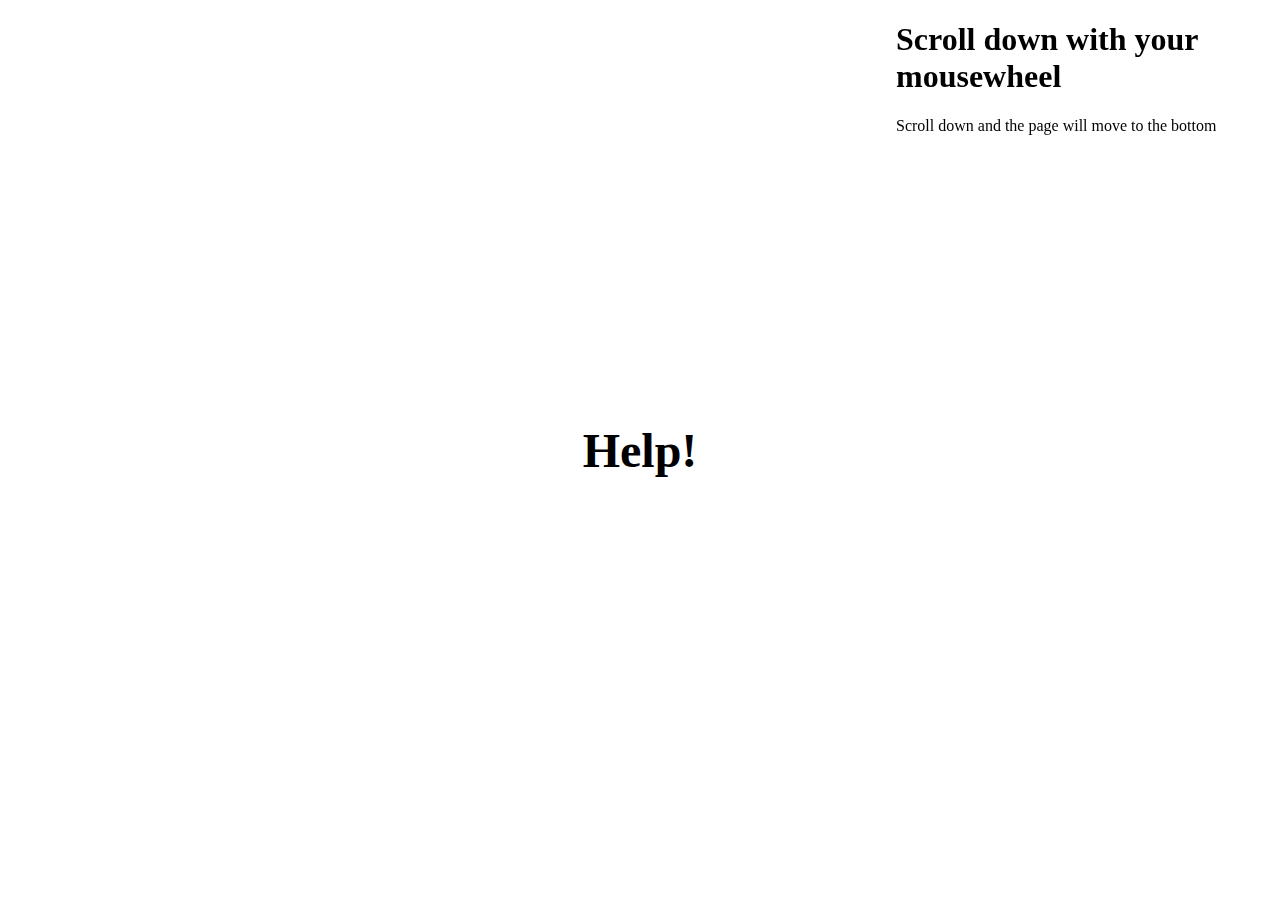
<file: index.html>
<!DOCTYPE html>
<html lang="en">

<head>
    <meta charset="UTF-8">
    <meta name="viewport" content="width=device-width, initial-scale=1.0">
    <title>protfolio</title>
   <link rel="stylesheet" href="style.css">
</head>

<body>
    <div class="content">
        <div class="shaking-text" onclick="goToAnotherPage()">Help!</div>
    </div>

    <div class="menu">
       <h1>Scroll down with your mousewheel</h1
        <p>Scroll down and the page will move to the bottom</p>
    </div>



    <script>
        function goToAnotherPage() {
            // ここに別のページへの遷移処理を追加します
            // 例えば、以下のように別のページに遷移させる場合
            window.location.href = "page1.html";
        }
    </script>
</body>

</html>
</file>
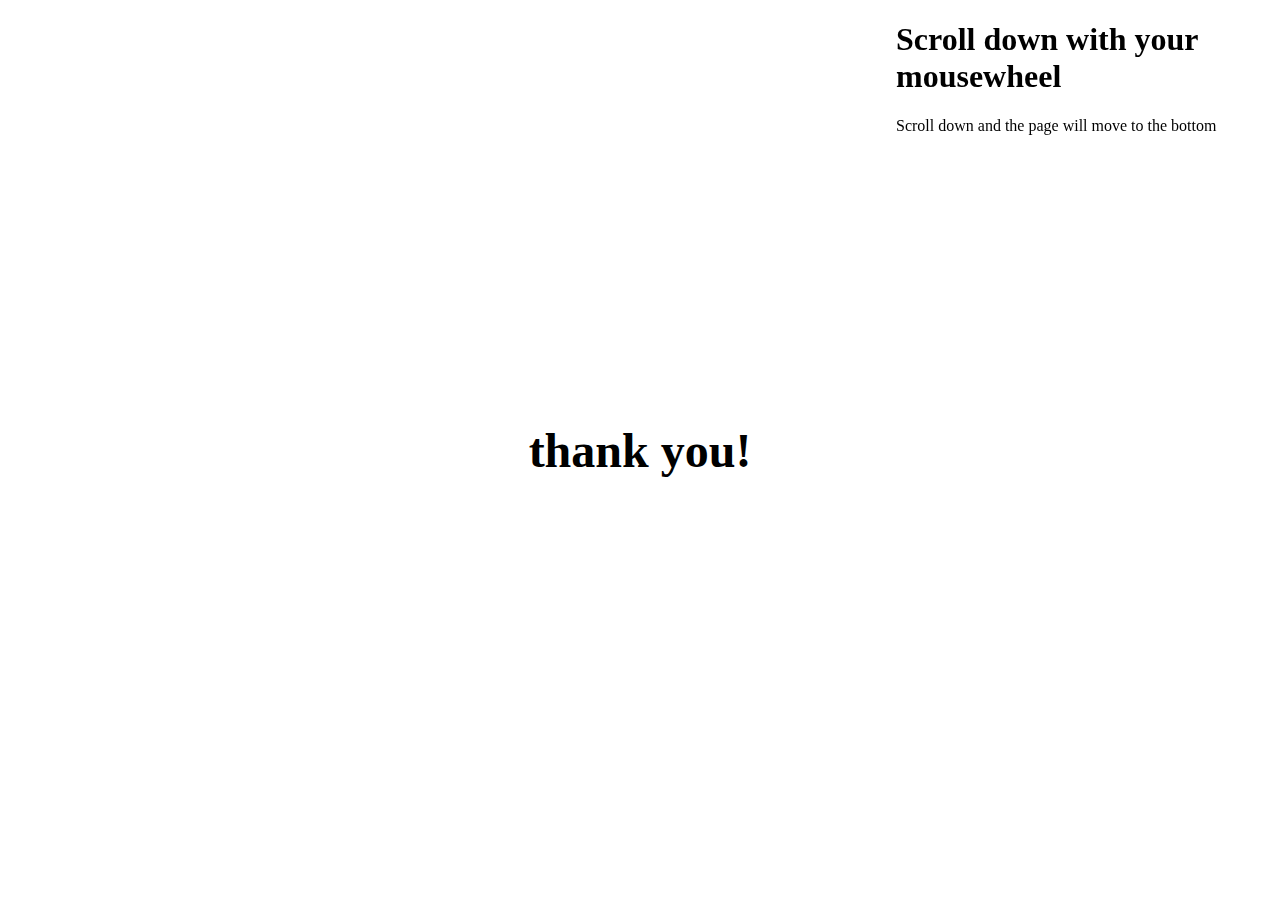
<file: page1.html>
<!DOCTYPE html>
<html lang="en">

<head>
    <meta charset="UTF-8">
    <meta name="viewport" content="width=device-width, initial-scale=1.0">
    <title>protfolio</title>
   <link rel="stylesheet" href="style.css">
</head>

<body>
    <div class="content">
        <div class="shaking-text" onclick="goToAnotherPage()">thank you!</div>
    </div>

    <div class="menu">
        <h1>Scroll down with your mousewheel</h1>
        <p>Scroll down and the page will move to the bottom</p>
    </div>



    <script>
        function goToAnotherPage() {
            // ここに別のページへの遷移処理を追加します
            // 例えば、以下のように別のページに遷移させる場合
            window.location.href = "page2.html";
        }
    </script>
</body>

</html>
</file>
<file: style.css>
body {
    margin: 0;
    display: flex;
    justify-content: center;
    align-items: center;
    height: 100vh;
    /* background-color: #f0f0f0; */
}

.content{
    width: 100%;
    height: 100%;
    display: grid;
    place-items: center;
}

.shaking-text {
    font-size: 48px;
    font-weight: bold;
    text-align: center;
    cursor: pointer;
    transition: transform 0.2s ease;
    animation: shake 1s infinite;
}


.shaking-text:hover {
    animation: none;
    transform: scale(1.1) translateX(-5px) rotate(-2deg);
}

.menu{
    position: fixed;
    top: 0;
    right: 0;
    width: 30%;
    height: 100%;
    /* background-color: rgb(255, 255, 255); */
}


@keyframes shake {

    0%,
    100% {
        transform: translateX(0);
    }

    25% {
        transform: translateX(-5px) rotate(-2deg);
    }

    50% {
        transform: translateX(5px) rotate(2deg);
    }

    75% {
        transform: translateX(-5px) rotate(2deg);
    }
}
</file>
